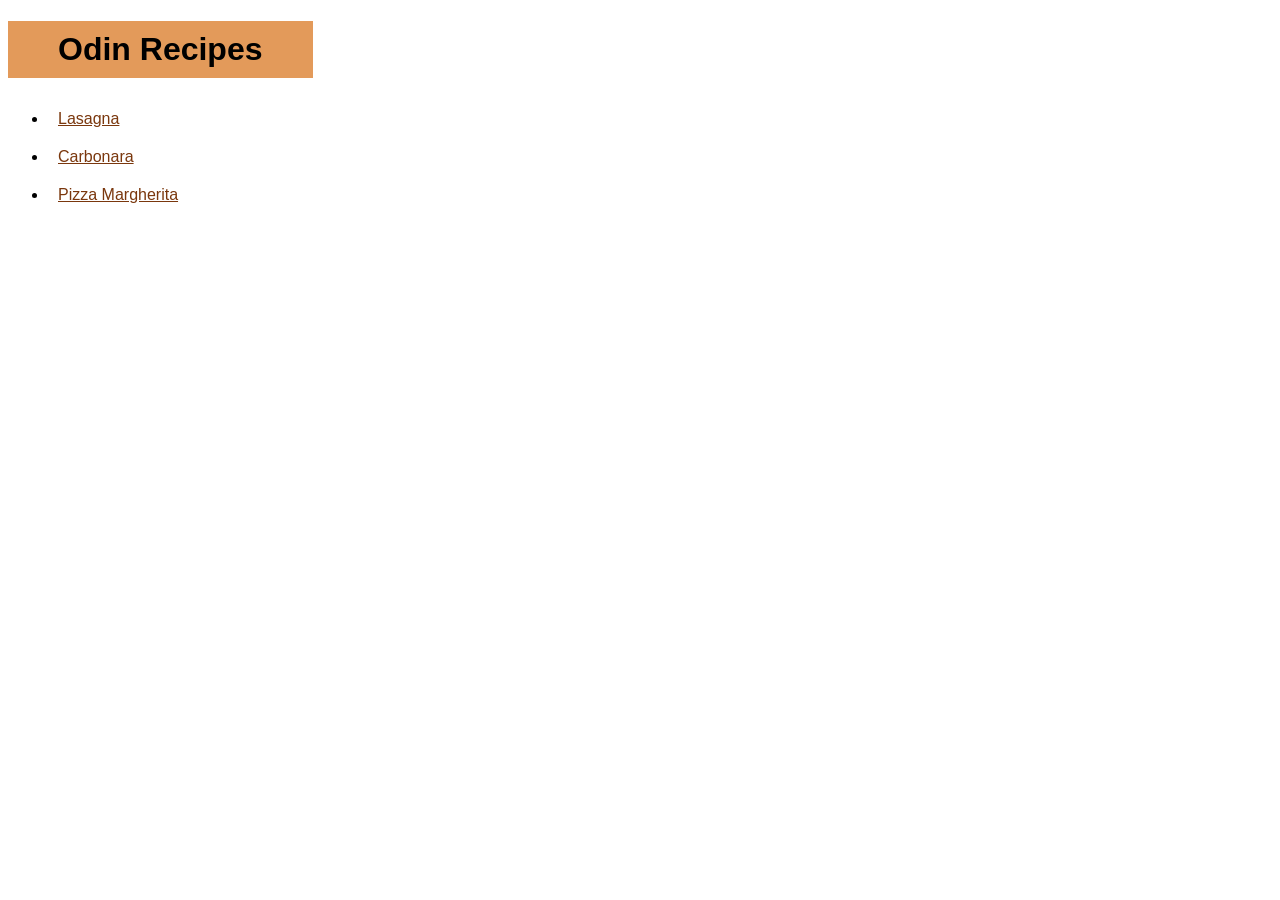
<file: index.html>
<!DOCTYPE html>
<html lang="en">
<head>
    <meta charset="UTF-8">
    <meta name="viewport" content="width=device-width, initial-scale=1.0">
    <title>Odin Recipes</title>
    <link rel="stylesheet" href="style.css">
</head>
<body>
    <h1 class="main-title">Odin Recipes</h1>
    <ul class="list">
        <li><a href="recipes/lasagna.html">Lasagna</a></li>
        <li><a href="recipes/carbonara.html">Carbonara</a></li>
        <li><a href="recipes/pizza-margherita.html">Pizza Margherita</a></li>
    </ul>
</body>
</html>
</file>
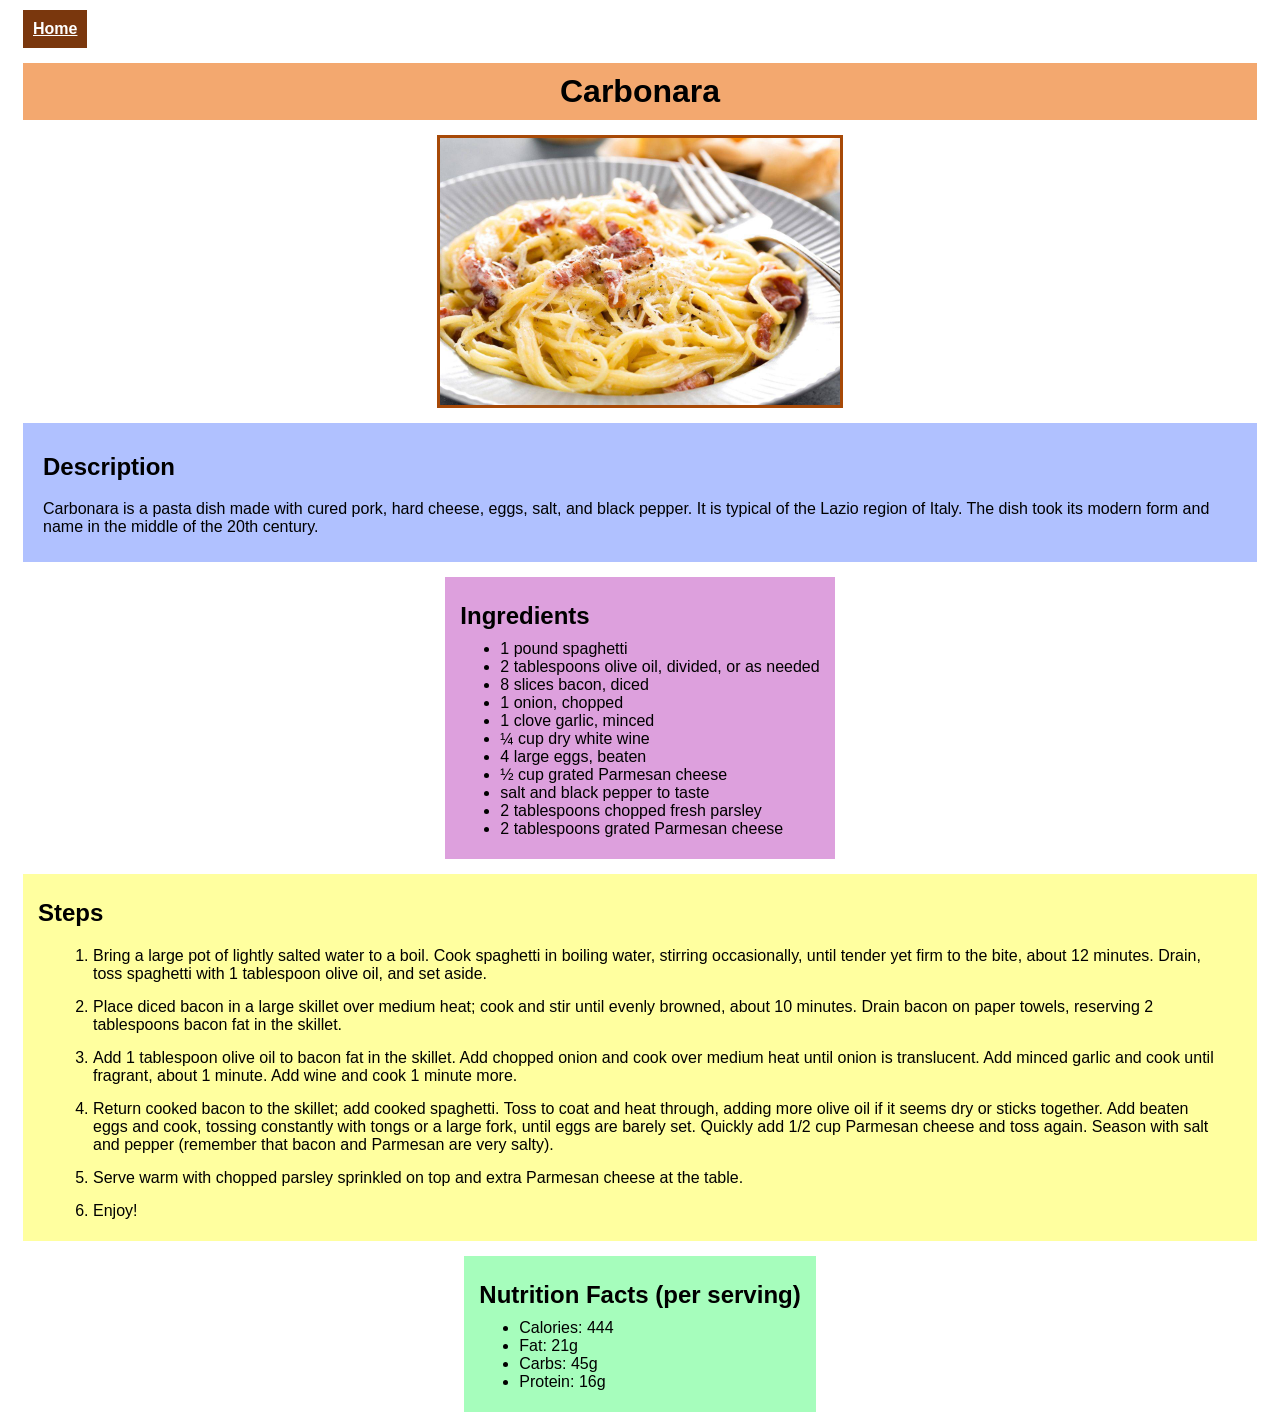
<file: recipes/carbonara.html>
<!DOCTYPE html>
<html lang="en">
<head>
    <meta charset="UTF-8">
    <meta name="viewport" content="width=device-width, initial-scale=1.0">
    <title>Carbonara Recipe</title>
    <link rel="stylesheet" href="../style.css">
</head>
<body>
    <div class="home">
        <a href="../index.html">Home</a>
    </div>

    <h1 class="recipe-title">Carbonara</h1>
    <img src="./images/carbonara.jpg" alt="A delicious plate of Carbonara">

    <div class="description">
        <h2>Description</h2>
        <p>
            Carbonara is a pasta dish made with cured pork, hard cheese, eggs, salt, and black pepper.
            It is typical of the Lazio region of Italy. The dish took its modern form and name in the middle of the 20th century.
        </p>
    </div>

    <div class="ingredients">
        <h2>Ingredients</h2>
        <ul>
            <li>1 pound spaghetti</li>
            <li>2 tablespoons olive oil, divided, or as needed</li>
            <li>8 slices bacon, diced</li>
            <li>1 onion, chopped</li>
            <li>1 clove garlic, minced</li>
            <li>¼ cup dry white wine</li>
            <li>4 large eggs, beaten</li>
            <li>½ cup grated Parmesan cheese</li>
            <li>salt and black pepper to taste</li>
            <li>2 tablespoons chopped fresh parsley</li>
            <li>2 tablespoons grated Parmesan cheese</li>
        </ul>
    </div>

    <div class="steps">
        <h2>Steps</h2>
        <ol>
            <li>Bring a large pot of lightly salted water to a boil. Cook spaghetti in boiling water, stirring occasionally, until tender yet firm to the bite, about 12 minutes. Drain, toss spaghetti with 1 tablespoon olive oil, and set aside.</li>
            <li>Place diced bacon in a large skillet over medium heat; cook and stir until evenly browned, about 10 minutes. Drain bacon on paper towels, reserving 2 tablespoons bacon fat in the skillet.</li>
            <li>Add 1 tablespoon olive oil to bacon fat in the skillet. Add chopped onion and cook over medium heat until onion is translucent. Add minced garlic and cook until fragrant, about 1 minute. Add wine and cook 1 minute more.</li>
            <li>Return cooked bacon to the skillet; add cooked spaghetti. Toss to coat and heat through, adding more olive oil if it seems dry or sticks together. Add beaten eggs and cook, tossing constantly with tongs or a large fork, until eggs are barely set. Quickly add 1/2 cup Parmesan cheese and toss again. Season with salt and pepper (remember that bacon and Parmesan are very salty).</li>
            <li>Serve warm with chopped parsley sprinkled on top and extra Parmesan cheese at the table.</li>
            <li>Enjoy!</li>
        </ol>
    </div>

    <div class="nutrition">
        <h2>Nutrition Facts (per serving)</h2>
        <ul>
            <li>Calories: 444</li>
            <li>Fat: 21g</li>
            <li>Carbs: 45g</li>
            <li>Protein: 16g</li>
        </ul>
    </div>
</body>
</html>
</file>
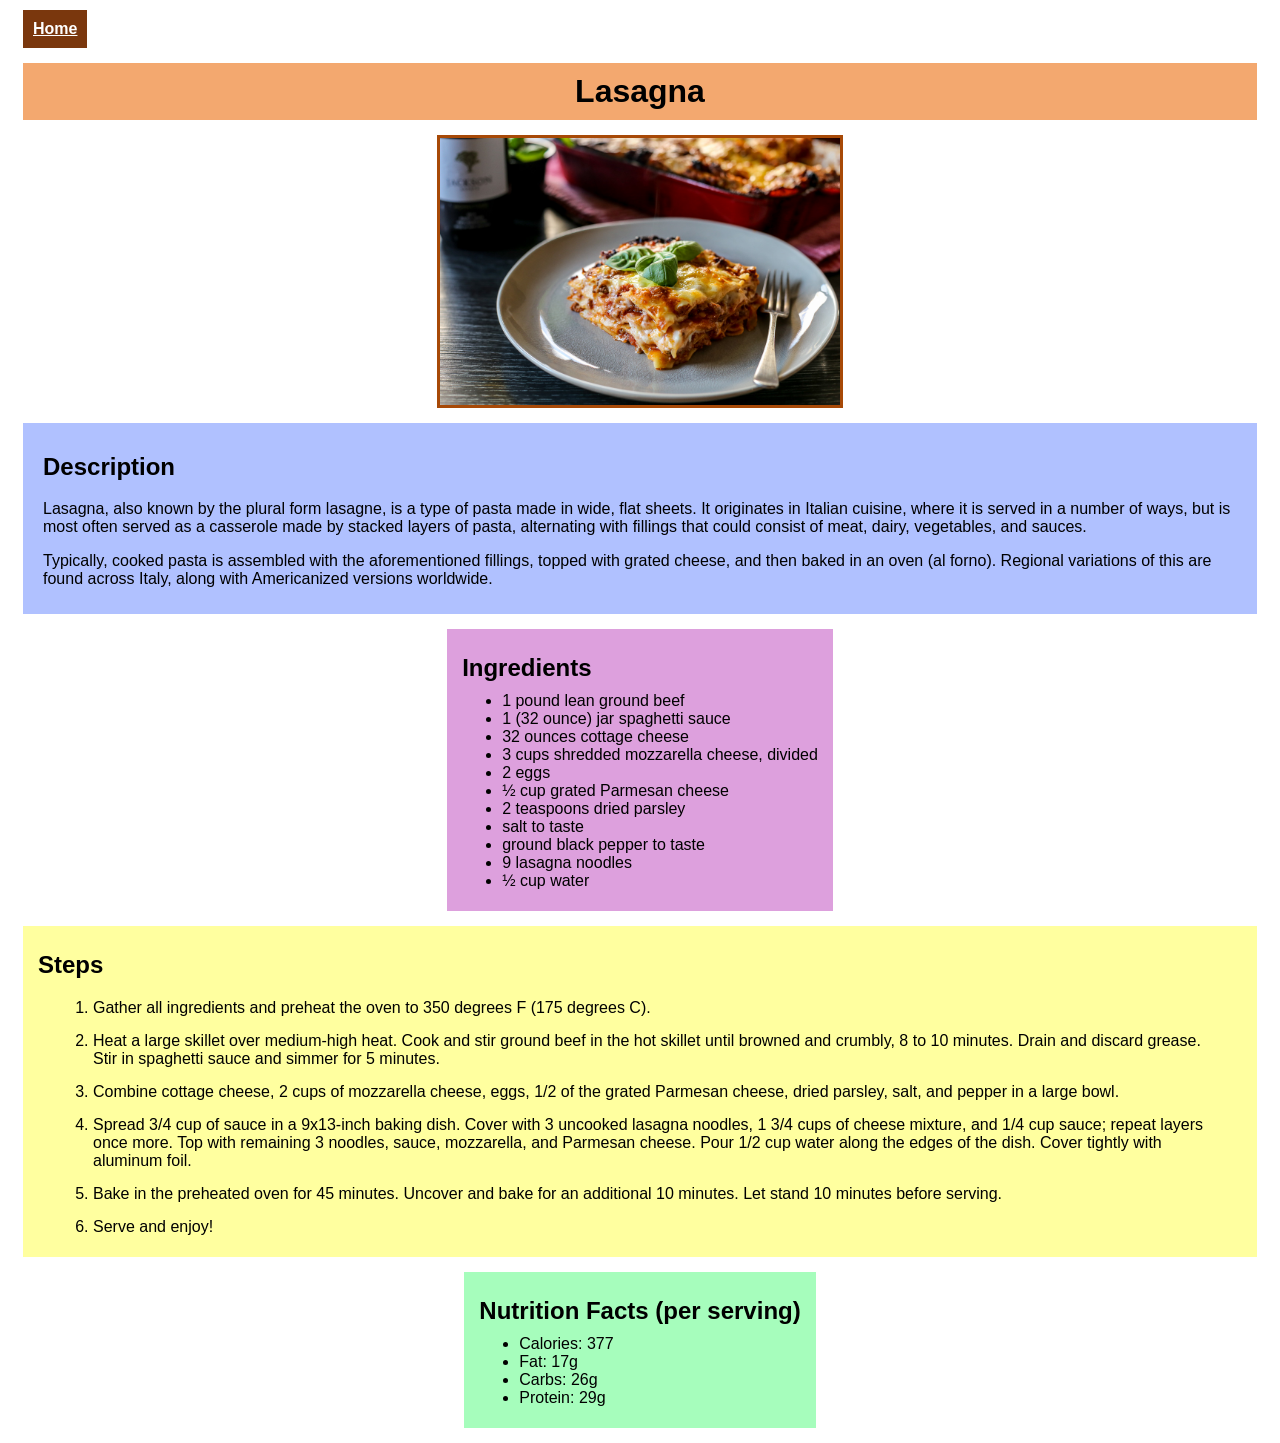
<file: recipes/lasagna.html>
<!DOCTYPE html>
<html lang="en">
<head>
    <meta charset="UTF-8">
    <meta name="viewport" content="width=device-width, initial-scale=1.0">
    <title>Lasagna Recipe</title>
    <link rel="stylesheet" href="../style.css">
</head>
<body>
    <div class="home">
        <a href="../index.html">Home</a>
    </div>
    
    <h1 class="recipe-title">Lasagna</h1>
    <img src="./images/lasagna.jpg" alt="A delicious plate of Lasagna">

    <div class="description">
        <h2>Description</h2>
        <p>
            Lasagna, also known by the plural form lasagne, is a type of pasta made in wide, flat sheets. 
            It originates in Italian cuisine, where it is served in a number of ways, but is most often served 
            as a casserole made by stacked layers of pasta, alternating with fillings that could consist of meat, 
            dairy, vegetables, and sauces.</p>
        <p>    
            Typically, cooked pasta is assembled with the aforementioned fillings, topped with grated cheese, and then baked in an oven (al forno). 
            Regional variations of this are found across Italy, along with Americanized versions worldwide.
        </p>
    </div>

    <div class="ingredients">
        <h2>Ingredients</h2>
        <ul>
            <li>1 pound lean ground beef</li>
            <li>1 (32 ounce) jar spaghetti sauce</li>
            <li>32 ounces cottage cheese</li>
            <li>3 cups shredded mozzarella cheese, divided</li>
            <li>2 eggs</li>
            <li>½ cup grated Parmesan cheese</li>
            <li>2 teaspoons dried parsley</li>
            <li>salt to taste</li>
            <li>ground black pepper to taste</li>
            <li>9 lasagna noodles</li>
            <li>½ cup water</li>
        </ul>
    </div>

    <div class="steps">
        <h2>Steps</h2>
        <ol>
            <li>Gather all ingredients and preheat the oven to 350 degrees F (175 degrees C).</li>
            <li>Heat a large skillet over medium-high heat. Cook and stir ground beef in the hot skillet until browned and crumbly, 8 to 10 minutes. Drain and discard grease. Stir in spaghetti sauce and simmer for 5 minutes.</li>
            <li>Combine cottage cheese, 2 cups of mozzarella cheese, eggs, 1/2 of the grated Parmesan cheese, dried parsley, salt, and pepper in a large bowl.</li>
            <li>Spread 3/4 cup of sauce in a 9x13-inch baking dish. Cover with 3 uncooked lasagna noodles, 1 3/4 cups of cheese mixture, and 1/4 cup sauce; repeat layers once more. Top with remaining 3 noodles, sauce, mozzarella, and Parmesan cheese. Pour 1/2 cup water along the edges of the dish. Cover tightly with aluminum foil.</li>
            <li>Bake in the preheated oven for 45 minutes. Uncover and bake for an additional 10 minutes. Let stand 10 minutes before serving.</li>
            <li>Serve and enjoy!</li>
        </ol>
    </div>

    <div class="nutrition">
        <h2>Nutrition Facts (per serving)</h2>
        <ul>
            <li>Calories: 377</li>
            <li>Fat: 17g</li>
            <li>Carbs: 26g</li>
            <li>Protein: 29g</li>
        </ul>
    </div>
</body>
</html>
</file>
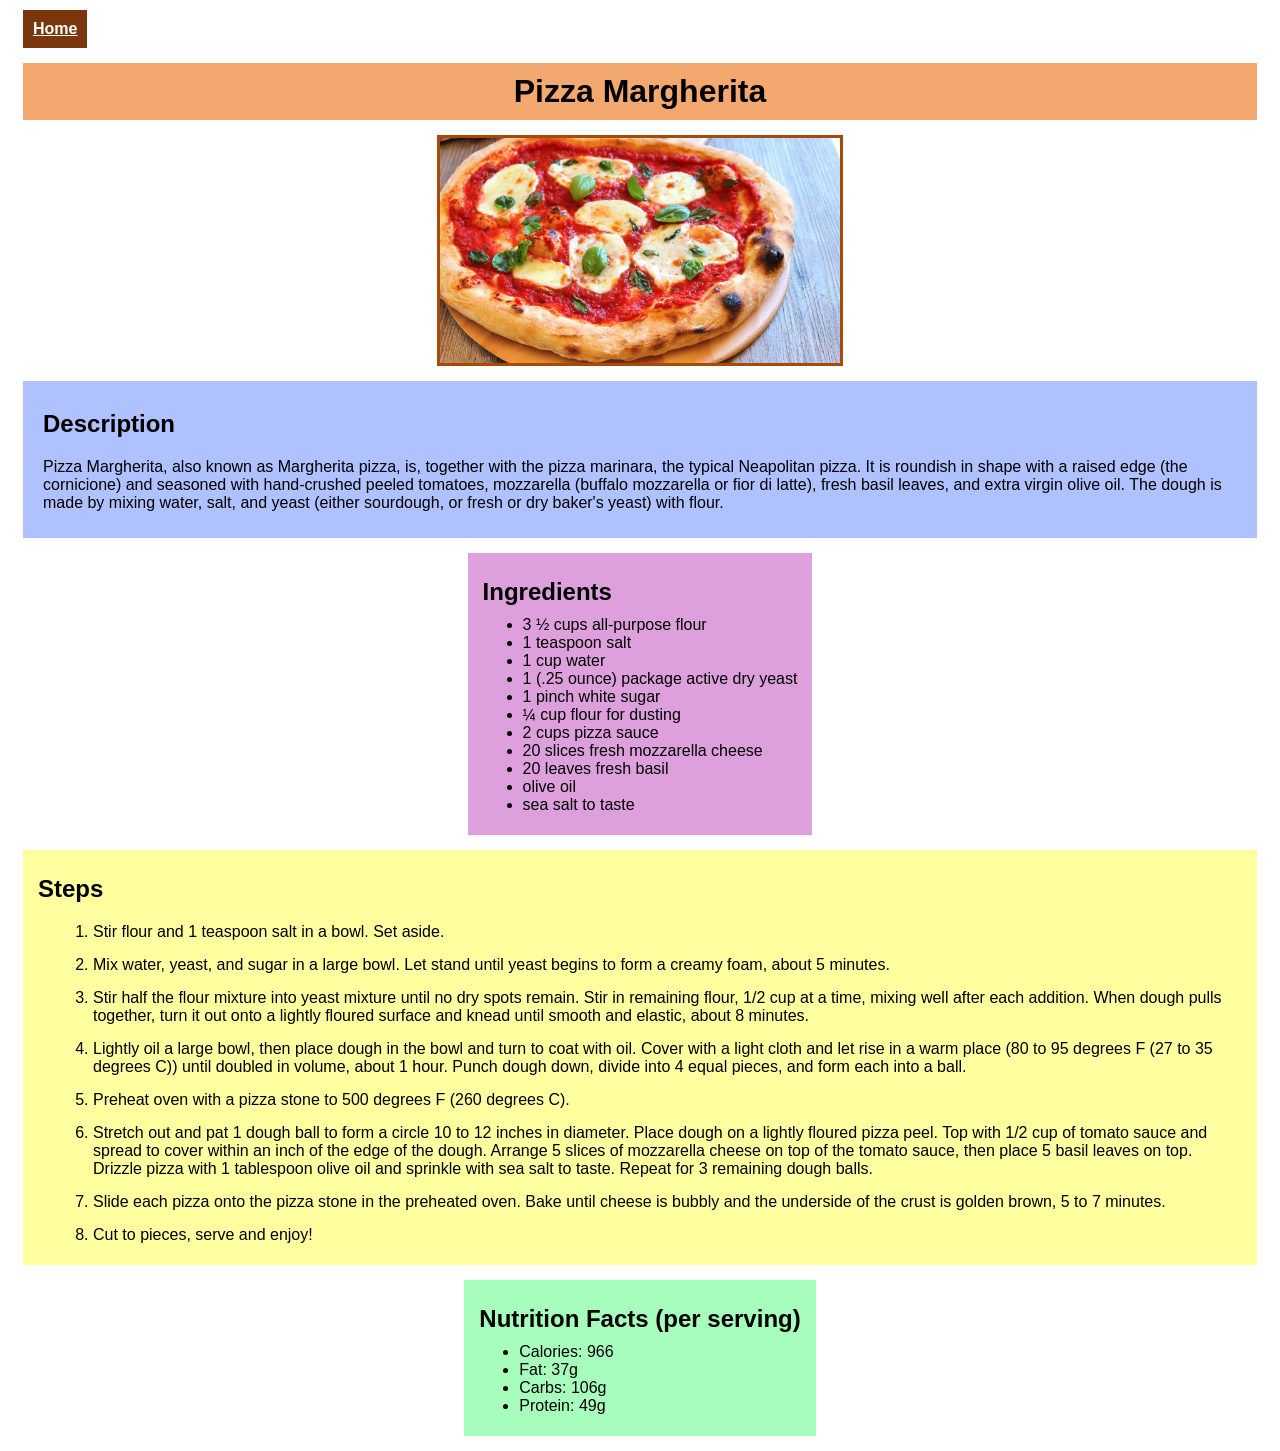
<file: recipes/pizza-margherita.html>
<!DOCTYPE html>
<html lang="en">
<head>
    <meta charset="UTF-8">
    <meta name="viewport" content="width=device-width, initial-scale=1.0">
    <title>Pizza Margherita Recipe</title>
    <link rel="stylesheet" href="../style.css">
</head>
<body>
    <div class="home">
        <a href="../index.html">Home</a>
    </div>

    <h1 class="recipe-title">Pizza Margherita</h1>
    <img src="./images/pizza-margherita.jpg" alt="A delicious authentic Pizza Margherita">

    <div class="description">
        <h2>Description</h2>
        <p>
            Pizza Margherita, also known as Margherita pizza, is, together with the pizza marinara, 
            the typical Neapolitan pizza. It is roundish in shape with a raised edge (the cornicione) 
            and seasoned with hand-crushed peeled tomatoes, mozzarella (buffalo mozzarella or fior di latte), 
            fresh basil leaves, and extra virgin olive oil. The dough is made by mixing water, salt, 
            and yeast (either sourdough, or fresh or dry baker's yeast) with flour.
        </p>
    </div>

    <div class="ingredients">
        <h2>Ingredients</h2>
        <ul>
            <li>3 ½ cups all-purpose flour</li>
            <li>1 teaspoon salt</li>
            <li>1 cup water</li>
            <li>1 (.25 ounce) package active dry yeast</li>
            <li>1 pinch white sugar</li>
            <li>¼ cup flour for dusting</li>
            <li>2 cups pizza sauce</li>
            <li>20 slices fresh mozzarella cheese</li>
            <li>20 leaves fresh basil</li>
            <li>olive oil</li>
            <li>sea salt to taste</li>
        </ul>
    </div>
    
    <div class="steps">
        <h2>Steps</h2>
        <ol>
            <li>Stir flour and 1 teaspoon salt in a bowl. Set aside.</li>
            <li>Mix water, yeast, and sugar in a large bowl. Let stand until yeast begins to form a creamy foam, about 5 minutes.</li>
            <li>Stir half the flour mixture into yeast mixture until no dry spots remain. Stir in remaining flour, 1/2 cup at a time, mixing well after each addition. When dough pulls together, turn it out onto a lightly floured surface and knead until smooth and elastic, about 8 minutes.</li>
            <li>Lightly oil a large bowl, then place dough in the bowl and turn to coat with oil. Cover with a light cloth and let rise in a warm place (80 to 95 degrees F (27 to 35 degrees C)) until doubled in volume, about 1 hour. Punch dough down, divide into 4 equal pieces, and form each into a ball.</li>
            <li>Preheat oven with a pizza stone to 500 degrees F (260 degrees C).</li>
            <li>Stretch out and pat 1 dough ball to form a circle 10 to 12 inches in diameter. Place dough on a lightly floured pizza peel. Top with 1/2 cup of tomato sauce and spread to cover within an inch of the edge of the dough. Arrange 5 slices of mozzarella cheese on top of the tomato sauce, then place 5 basil leaves on top. Drizzle pizza with 1 tablespoon olive oil and sprinkle with sea salt to taste. Repeat for 3 remaining dough balls.</li>
            <li>Slide each pizza onto the pizza stone in the preheated oven. Bake until cheese is bubbly and the underside of the crust is golden brown, 5 to 7 minutes.</li>
            <li>Cut to pieces, serve and enjoy!</li>
        </ol>
    </div>

    <div class="nutrition">
        <h2>Nutrition Facts (per serving)</h2>
        <ul>
            <li>Calories: 966</li>
            <li>Fat: 37g</li>
            <li>Carbs: 106g</li>
            <li>Protein: 49g</li>
        </ul>
    </div>
</body>
</html>
</file>
<file: style.css>
body {
    font-family:'Century Gothic', 'Arial Narrow', Arial, sans-serif;
    box-sizing: border-box;
}

img {
    display: block;
    max-width: 400px;
    border: 3px solid rgb(167, 73, 7);
    margin: 15px auto;
}

/* index.hmtl */

.main-title {
    text-align: center;
    width: fit-content;
    background-color: rgb(227, 154, 90);
    padding: 10px 50px;
}

.list li {

    padding: 10px;
}

.list li a {
    color: rgb(122, 55, 13);
}


/* Recipe Screens */

.home {
    background-color: rgb(122, 55, 13);
    width: fit-content;
    margin: 10px 15px;
    padding: 10px;
}

.home a {
    color: white;
    font-weight: bold;
}

.recipe-title,
.description,
.ingredients,
.steps,
.nutrition {
    padding: 5px 15px;
}

.recipe-title {
    text-align: center;
    background-color: rgb(243, 168, 111);
    margin: 15px;
    padding: 10px;
}

.description {
    background-color: rgb(176, 193, 255);
    margin: 15px;
    padding: 10px 20px;
}

.ingredients {
    background-color: plum;
    width: fit-content;
    margin: 15px auto;
}

.steps {
    background-color: rgb(255, 255, 159);
    margin: 15px;
}

.steps ol li {
    margin: 15px 15px;
}

.nutrition {
    background-color: rgb(166, 253, 188);
    width: fit-content;
    margin: 15px auto;
}

.ingredients ul,
.nutrition ul {
    margin-top: -10px;
}
</file>
